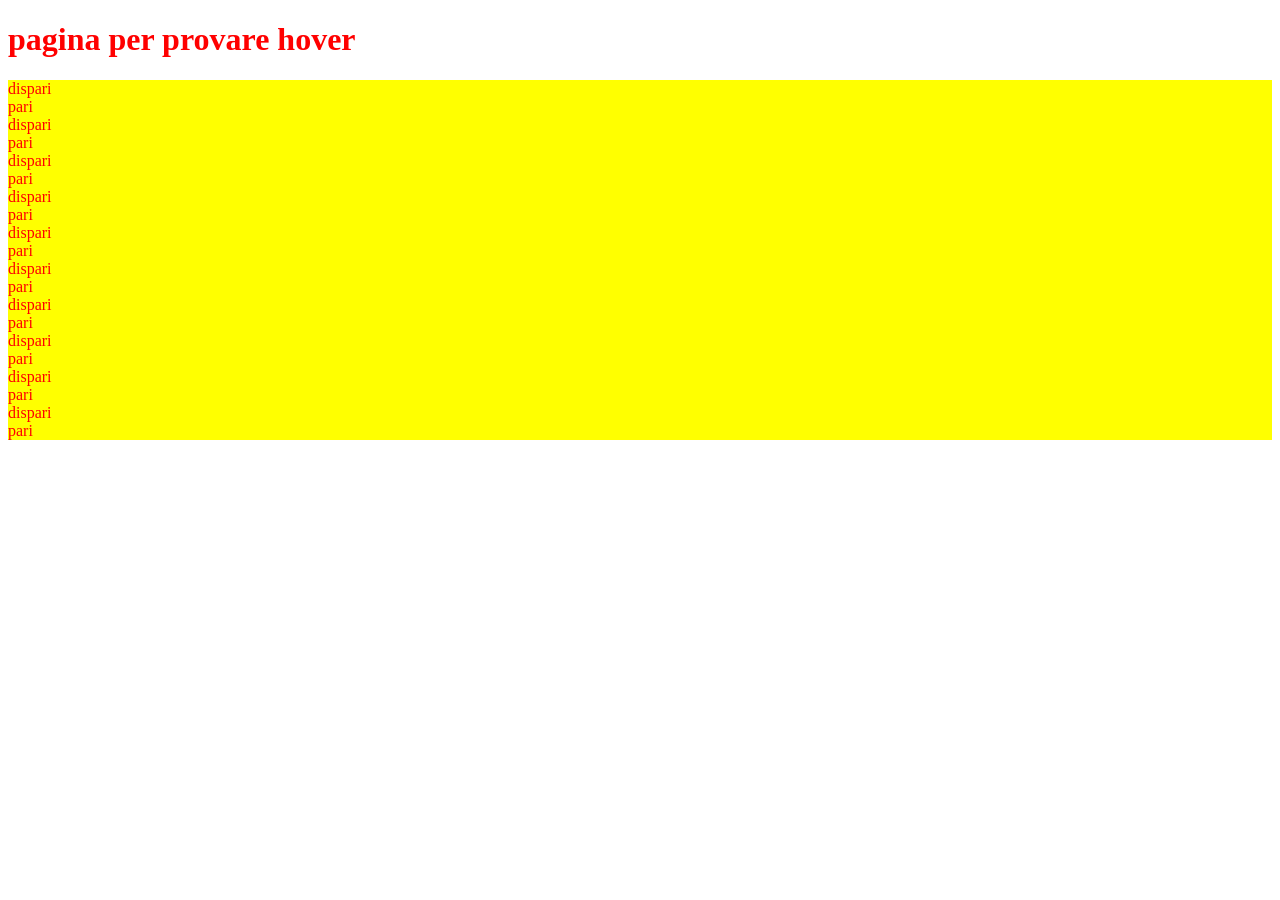
<file: hover/index.html>
<!DOCTYPE html>
<html lang="en">
<head>
    <meta charset="UTF-8">
    <meta name="viewport" content="width=device-width, initial-scale=1.0">
    <title>Document</title>
    <link rel="stylesheet" href="style.css">
</head>
<body>
    <h1>pagina per provare hover</h1>
    <div class="dispari">dispari</div>
    <div class="pari">pari</div>
    <div class="dispari">dispari</div>
    <div class="pari">pari</div>
    <div class="dispari">dispari</div>
    <div class="pari">pari</div>
    <div class="dispari">dispari</div>
    <div class="pari">pari</div>
    <div class="dispari">dispari</div>
    <div class="pari">pari</div>
    <div class="dispari">dispari</div>
    <div class="pari">pari</div>
    <div class="dispari">dispari</div>
    <div class="pari">pari</div>
    <div class="dispari">dispari</div>
    <div class="pari">pari</div>
    <div class="dispari">dispari</div>
    <div class="pari">pari</div>
    <div class="dispari">dispari</div>
    <div class="pari">pari</div>
</body>
</html>
</file>
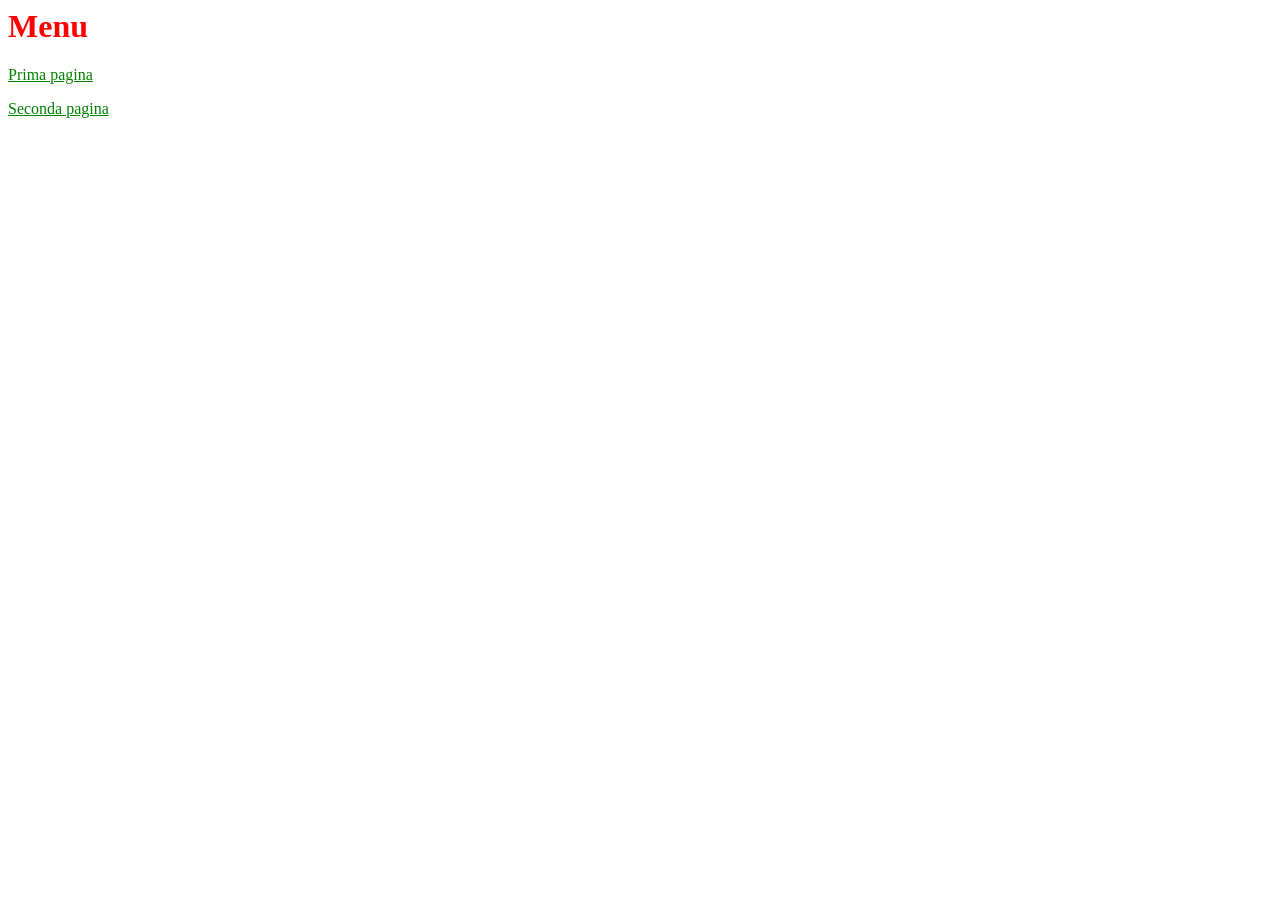
<file: menu/index.html>
<html>
    <head>
        <link rel="stylesheet" href="style.css">
    </head>
    <body>
        <h1 class="rosso">Menu</h1>
        <a href="first.html">Prima pagina</a>
        <p class="nero">

        </p>
        <a href="second.html">Seconda pagina</a>
    </body>
</html>
</file>
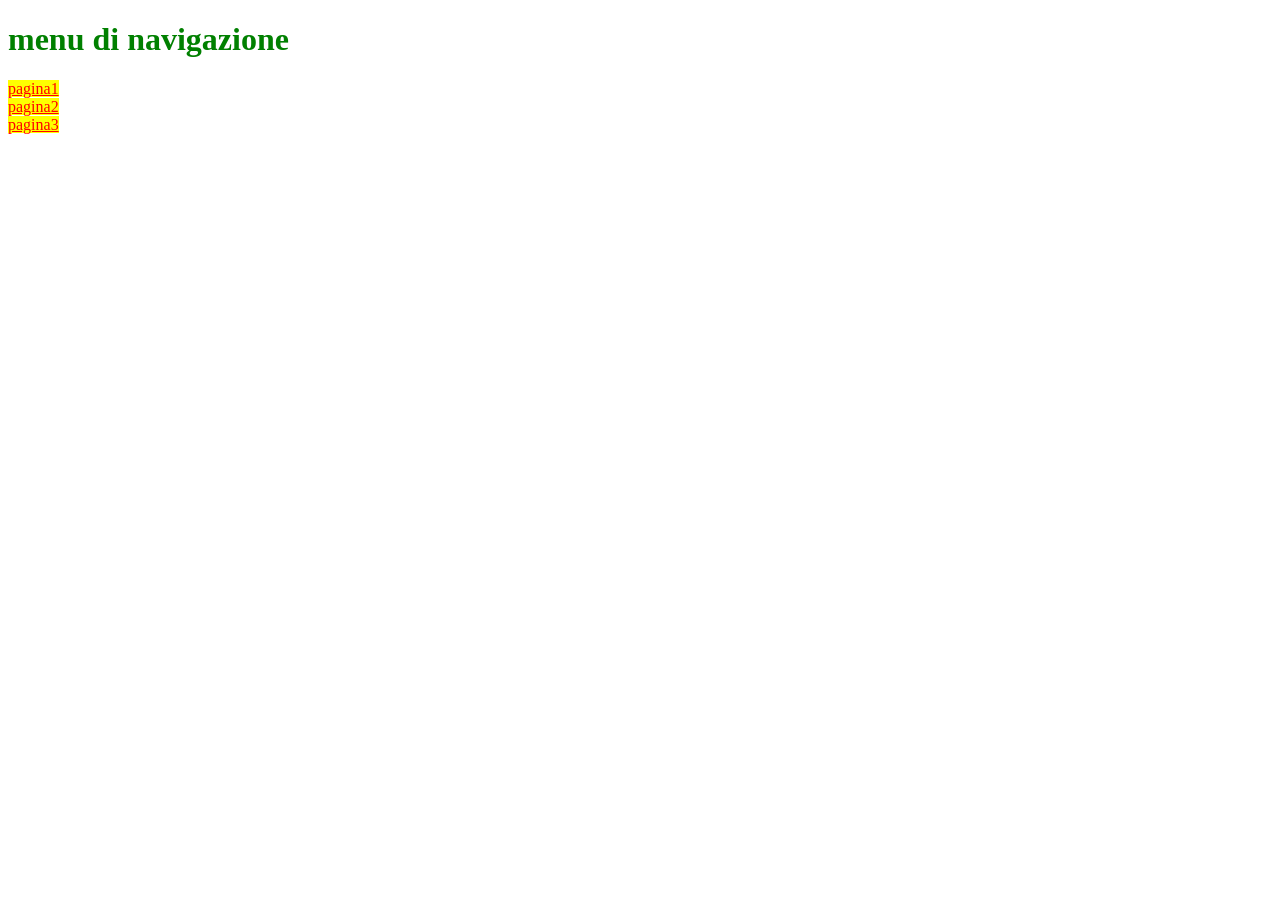
<file: sito/index.html>
<!DOCTYPE html>
<html lang="en">
<head>
    <meta charset="UTF-8">
    <meta name="viewport" content="width=device-width, initial-scale=1.0">
    <title>Document</title>
    <link rel="stylesheet" href="style.css">
</head>
<body>
    <h1 class="verde">menu di navigazione</h1>
    <a href="pagina1.html">pagina1</a> <br>
    <a href="pagina2.html">pagina2</a> <br>
    <a href="pagina3.html">pagina3</a> <br>
</body>
</html>
</file>
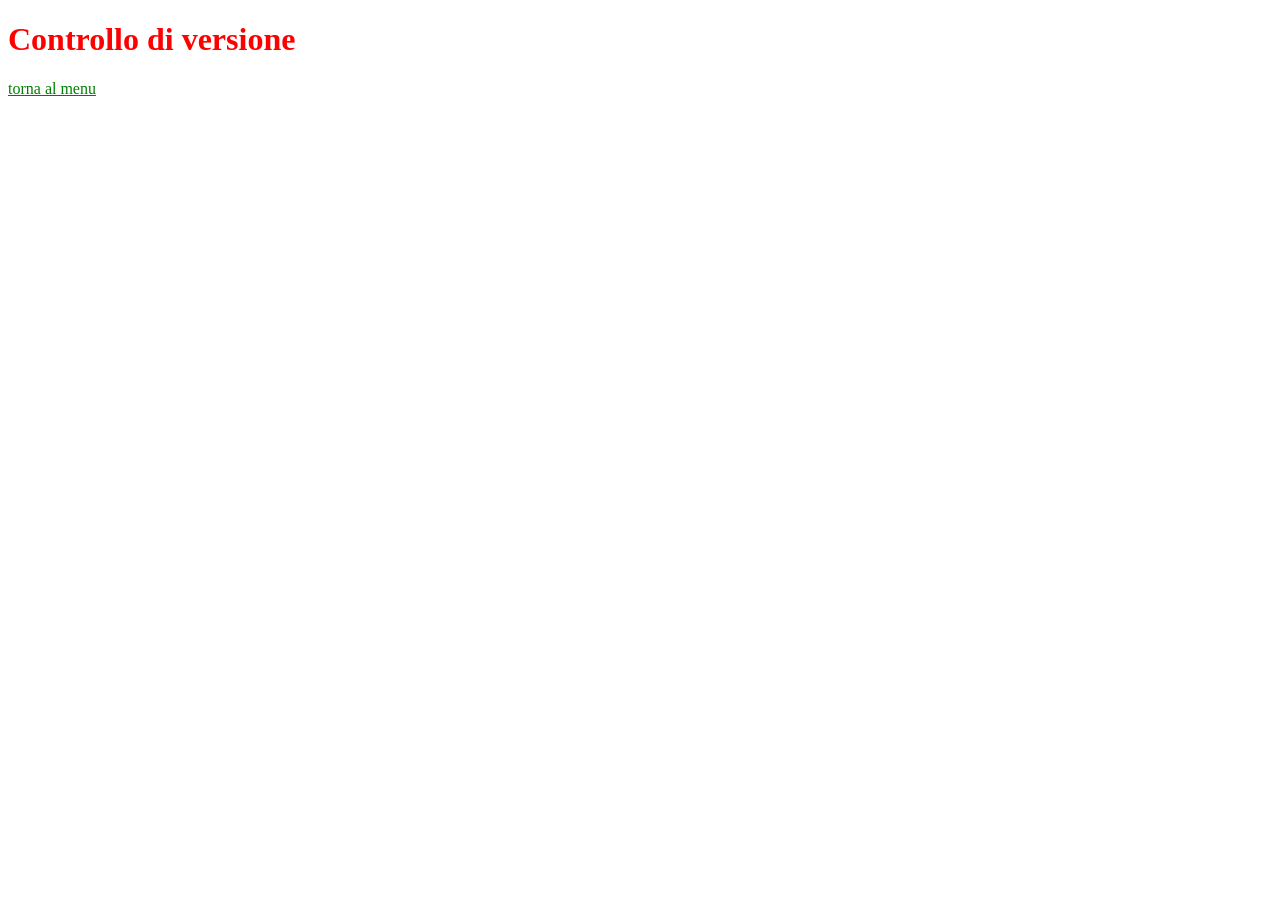
<file: pagina2.html>
<!DOCTYPE html>
<html lang="en">
<head>
    <meta charset="UTF-8">
    <meta name="viewport" content="width=device-width, initial-scale=1.0">
    <title>p2</title>
    <link rel="stylesheet" href="style.css">
</head>
<body>
    <h1 class="rosso">Controllo di versione</h1>
    <a href="index.html">torna al menu</a>
</body>
</html>
</file>
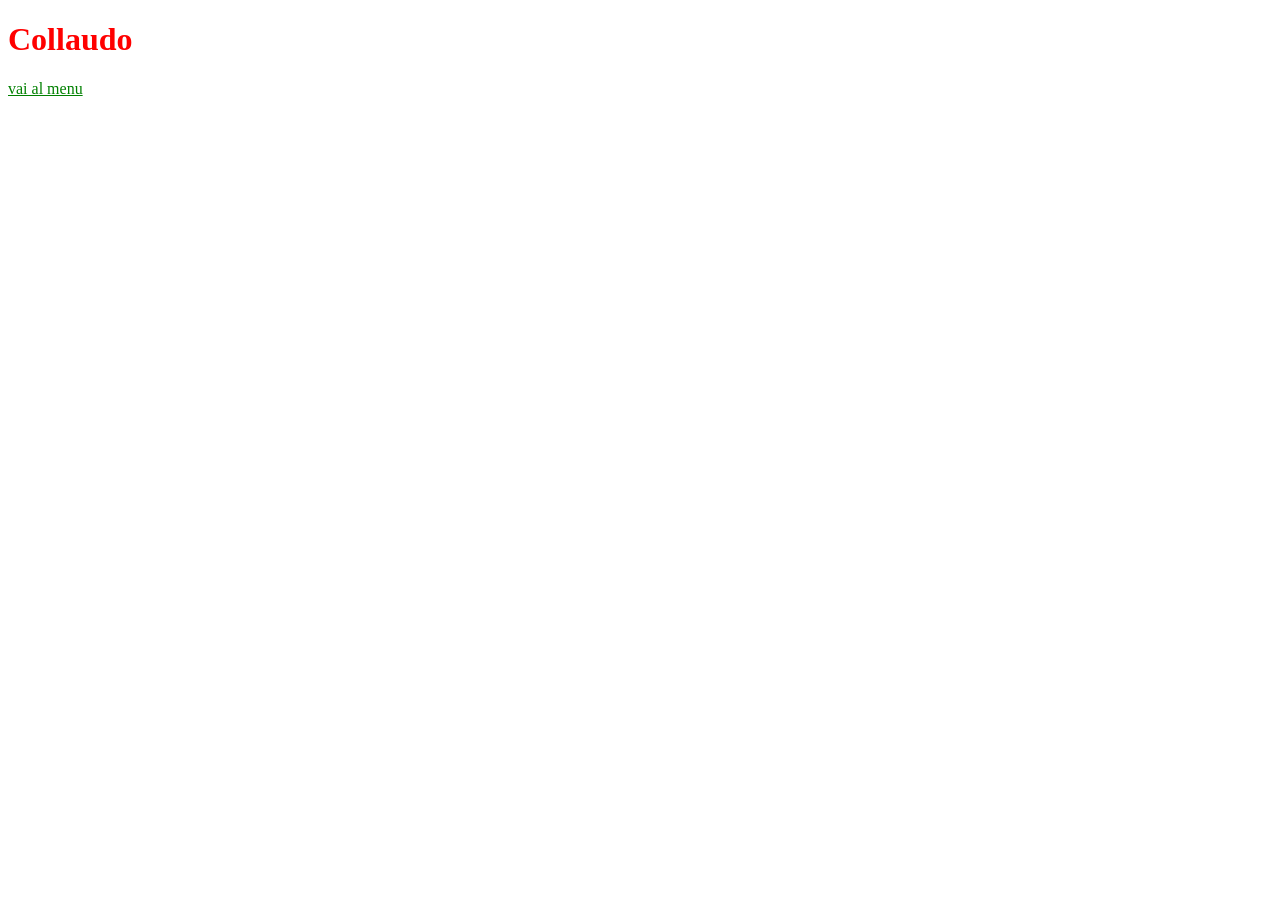
<file: pagina3.html>
<!DOCTYPE html>
<html lang="en">
<head>
    <meta charset="UTF-8">
    <meta name="viewport" content="width=device-width, initial-scale=1.0">
    <title>p3</title>
    <link rel="stylesheet" href="style.css">
</head>
<body>
    <h1 class="rosso">Collaudo</h1>
    <a href="index.html">vai al menu</a>
</body>
</html>
</file>
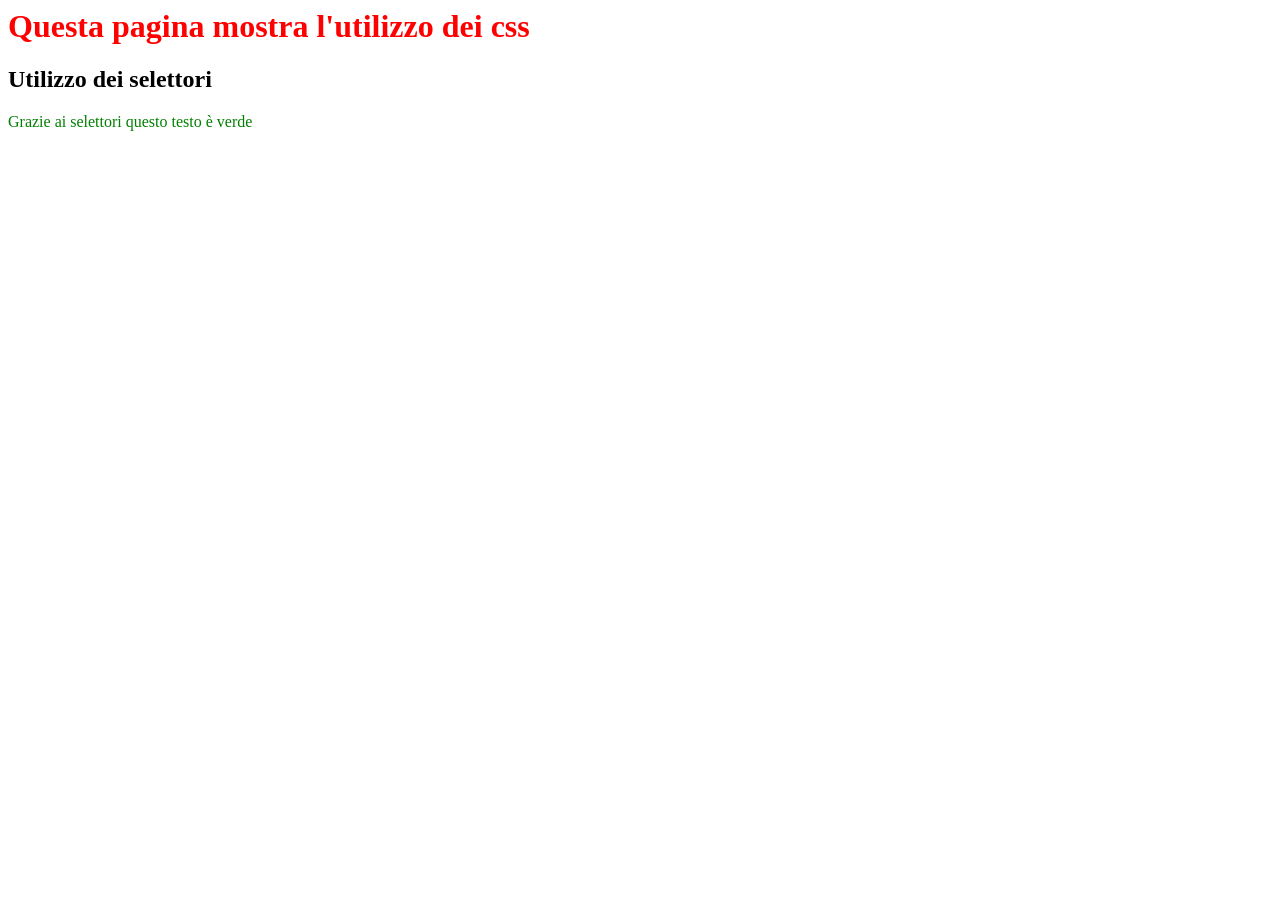
<file: issues/css.html>
<html>
    <head>
        <link href="issues.css" rel="stylesheet">
    </head>
    <body>
        <h1>
            Questa pagina mostra l'utilizzo dei css
        </h1>
        <h2>
            Utilizzo dei selettori
        </h2>
        <p class="verde">
            Grazie ai selettori questo testo è verde
        </p>
    </body>
</html>
</file>
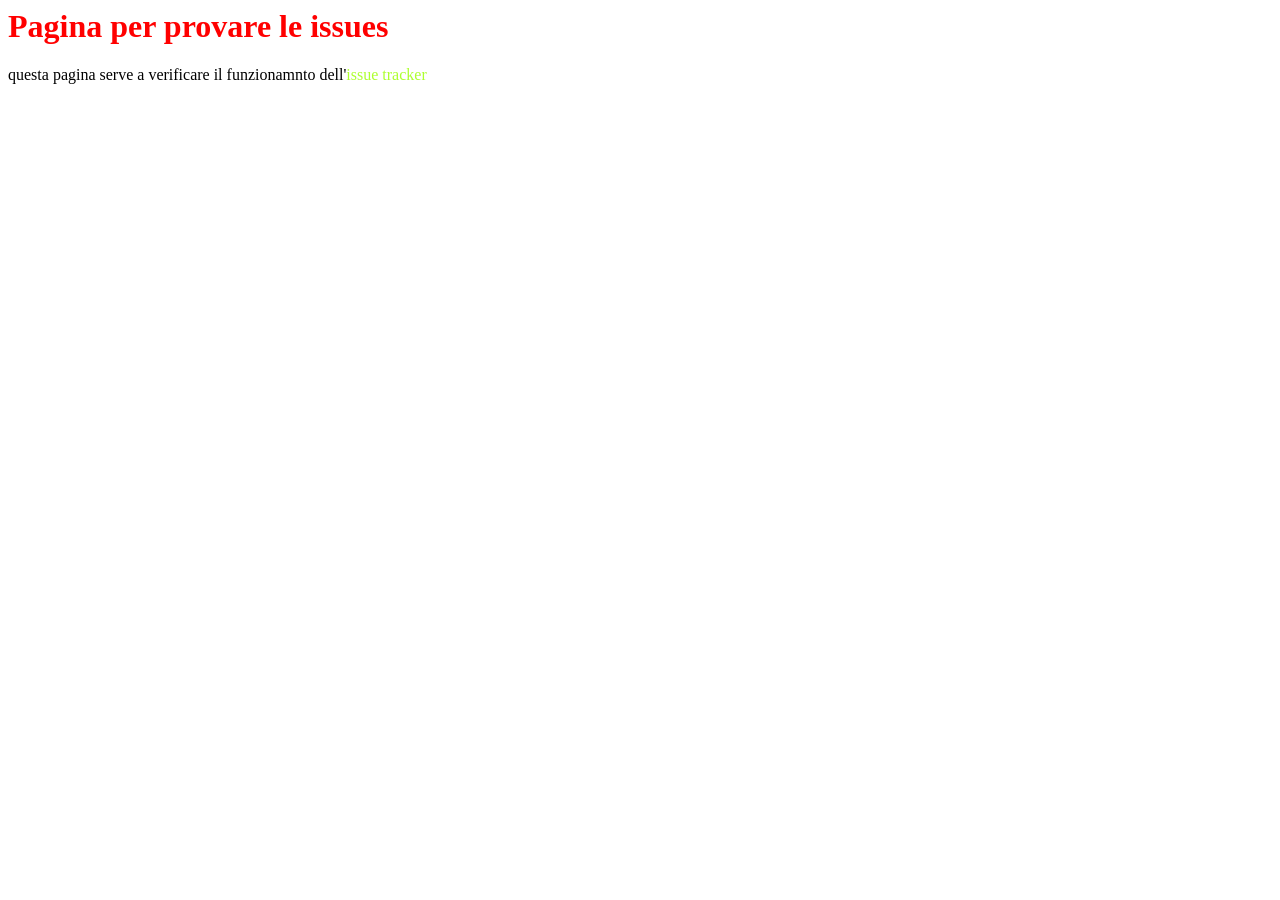
<file: issues/issues.html>
<html>
    <head>
        <link href="issues.css" rel="stylesheet">

    </head>

    <body>
        <h1 class="rosso">
            Pagina per provare le issues
        </h1>

        <p>
            questa pagina serve a verificare il funzionamnto dell'<span class="verde">issue tracker</span>
        </p>
    </body>
</html>
</file>
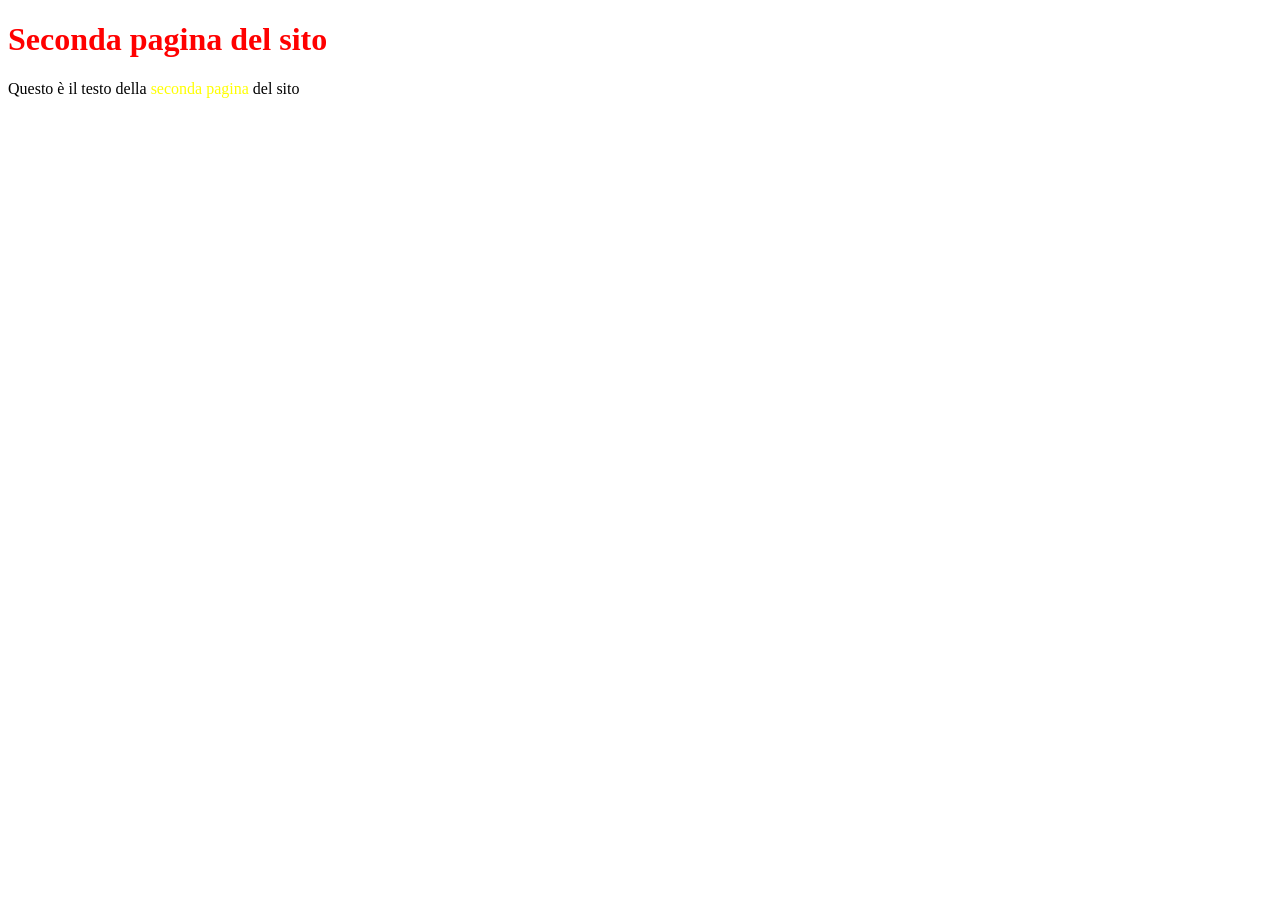
<file: menu/second.html>
<!DOCTYPE html>
<html lang="en">
<head>
    <meta charset="UTF-8">
    <meta name="viewport" content="width=device-width, initial-scale=1.0">
    <title>Document</title>
    <link rel="stylesheet" href="style.css">
</head>
<body>
    <h1 class="rosso">Seconda pagina del sito</h1>
    <p>Questo è il testo della <span>seconda pagina</span> del sito</p>
</body>
</html>
</file>
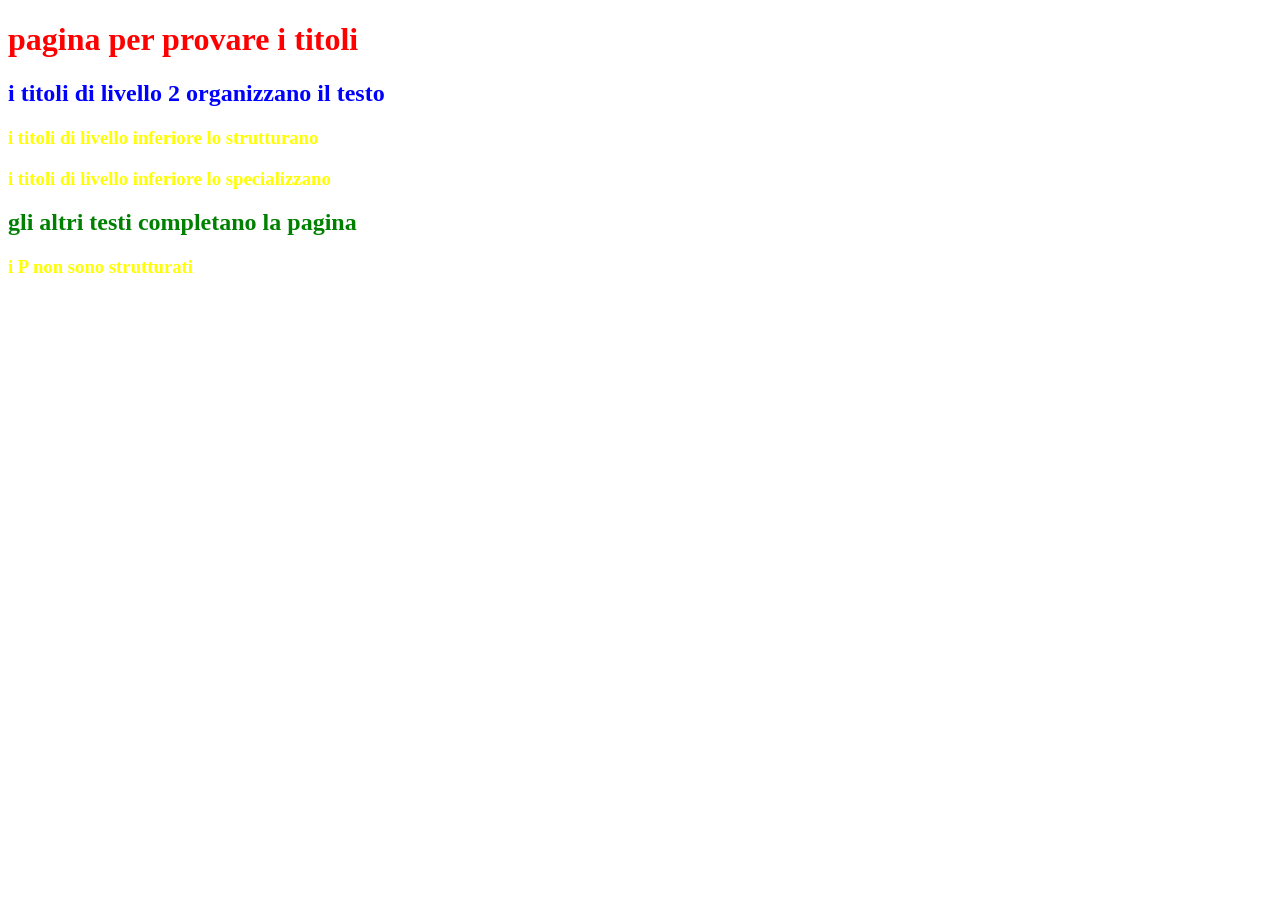
<file: titles2/titles.html>
<!DOCTYPE html>
<html lang="en">
<head>
    <meta charset="UTF-8">
    <meta name="viewport" content="width=device-width, initial-scale=1.0">
    <title>Document</title>
    <link rel="stylesheet" href="style.css">
</head>
<body>
    <h1>pagina per provare i titoli</h1>
    <h2 class="blue">i titoli di livello 2 organizzano il testo</h2>
    <h3>i titoli di livello inferiore lo strutturano</h3>
    <h3>i titoli di livello inferiore lo specializzano</h3>
    <h2 class="green">gli altri testi completano la pagina</h2>
    <h3>i P non sono strutturati</h3>
</body>
</html>
</file>
<file: hover/style.css>
h1 {
    color:red;
}

div {
    color:red;
    background-color: yellow;
}

h1:hover {
    color:white;
    background-color: red;
}

.dispari:hover {
    background-color: blue;
    color: yellow;
}

.pari:hover {
    background-color: red;
    color: yellow;
}
</file>
<file: menu/style.css>
p {
    color: #000;
}

span {
    color: yellow;
}

a {
    color: green;
}
.rosso {
    color:red;

}
</file>
<file: sito/style.css>
h1.verde {
    color:green;
}

h1.rosso {
    color:red;
}

a {
    color:red;
    background-color: yellow;
}

h1:hover {
    background-color: grey;
}
</file>
<file: style.css>
p {
    color: #000;
}

.rosso {
    color: red;
}

.verde {
    color: green;
}
span {
    color: yellow;
}

a {
    color: green;
}
</file>
<file: issues/issues.css>
h1 {
    color: red;
}

span {
    color: greenyellow;
}

p.verde {
    color: green;
}

/*
  altro modo per esprimere: class="rosso" da dare ad h1, poi dare classe a span class="verde" così da riciclare
  la regola per il secondo file
*/
</file>
<file: titles2/style.css>
h1 {
    color:red;
}

.blue {
    color:blue;
}
.green {
    color:green;
}
h3 {
    color:yellow;
}
</file>
